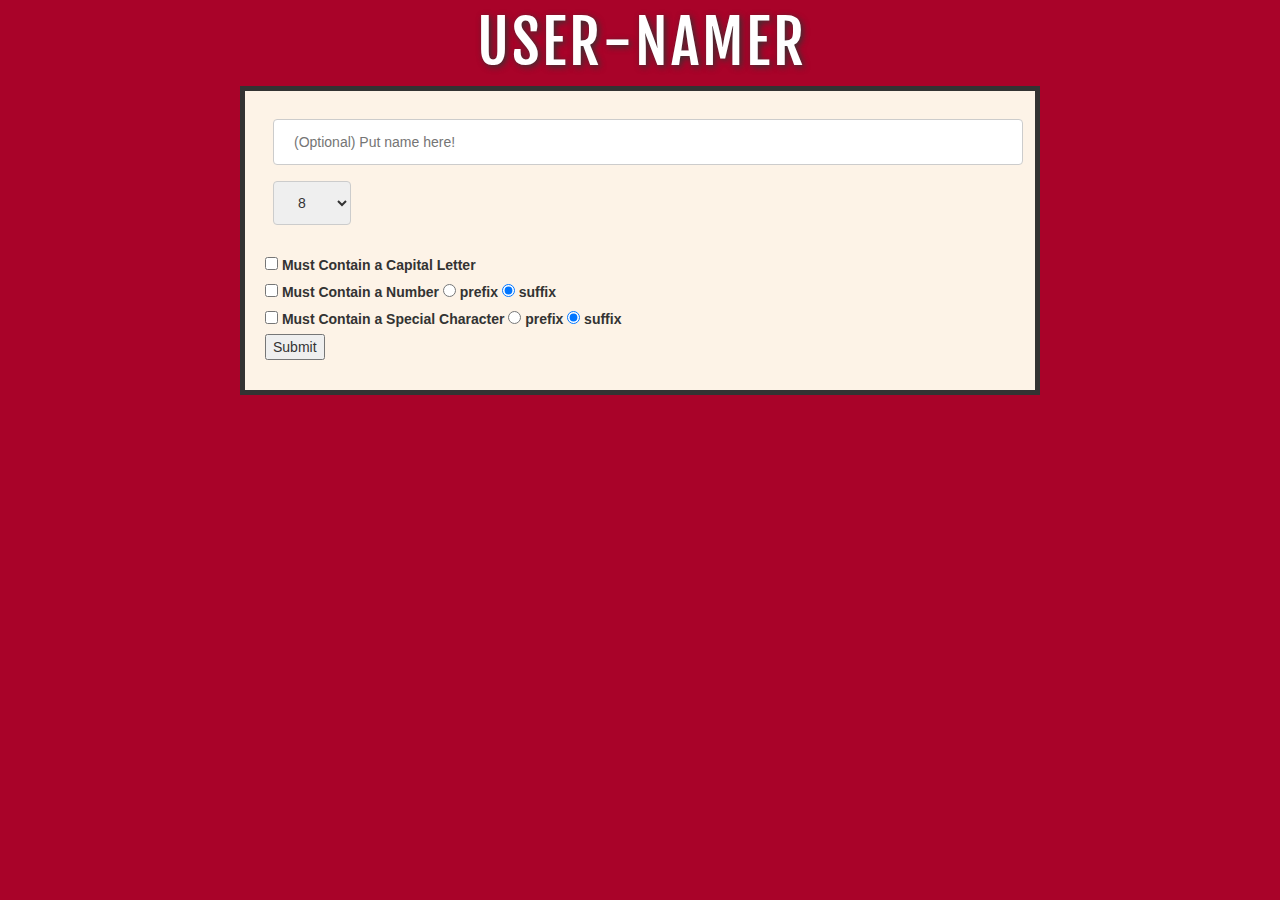
<file: index.html>
<!DOCTYPE html>
<html>
<head>
	<title>User Namer</title>
	<meta name="viewport" content="width=device-width, initial-scale=1" />
	<link rel="stylesheet" type="text/css" href="https://maxcdn.bootstrapcdn.com/bootstrap/3.3.7/css/bootstrap.min.css">
	<link rel="stylesheet" type="text/css" href="usernamer.css">
	
</head>
<body>
		<div class="titleBar">
			<div class="rainbow-text">
				<div class="title-text">
				    <span class="letters" id="a1">u</span>
				    <span class="letters" id="a2">s</span>
				    <span class="letters" id="a3">e</span>
				    <span class="letters" id="a4">r</span>
				    <span class="letters" id="a5">-</span>
				    <span class="letters" id="a6">n</span>
				    <span class="letters" id="a7">a</span>
				    <span class="letters" id="a8">m</span>
				    <span class="letters" id="a9">e</span>
				    <span class="letters" id="a10">r</span>
				</div>
			</div>
		</div>
	<div class="content">
				<div id="inputNamer">
					<input type = "text" name ="username" placeholder = "(Optional) Put name here!" id="username" class="inputName" maxlength="10">
					<select name="textLength" onchange="updateCharLimit(this.value)" id="selectedLimit">
					    	<option>4</option>
					    	<option>5</option>
					    	<option>6</option>
					    	<option>7</option>
					    	<option selected>8</option>
					    	<option>9</option>
					    	<option>10</option>
					    	<option>11</option>
					    	<option>12</option>
			    	</select>
			    </div>
			<div>
				<br>
				<input type="checkbox" id="containACapital">
				<label for="containACapital">Must Contain a Capital Letter</label>
				<br>

				<input type="checkbox" id="containANumber" onclick="adjustLimit()">
				<label for="containANumber">Must Contain a Number</label>

				<input type="radio" name="numberPlace" id="prefix">
				<label for="prefix">prefix</label>

				<input type="radio" name="numberPlace" id="suffix" checked>
				<label for="prefix">suffix</label>
				<br>

				<input type="checkbox" id="containASpecial"onclick="adjustLimit()">
				<label for="containASpecial">Must Contain a Special Character</label>

				<input type="radio" name="specialPlace" id="sprefix">
				<label for="prefix">prefix</label>

				<input type="radio" name="specialPlace" id="ssuffix" checked>
				<label for="prefix">suffix</label>
			</div>

			<input type = "submit" name="Submit!" class=".btn-style" onclick="getBaseString()">
			<p id="displayName"></p>

			<div id="generatedNames"></div>

	</div>
	<script src="https://code.jquery.com/jquery-3.2.1.js"   integrity="sha256-DZAnKJ/6XZ9si04Hgrsxu/8s717jcIzLy3oi35EouyE="   crossorigin="anonymous"></script>
	<script type="text/javascript" src="usernamer.js"></script>
</body>
</html>
</file>
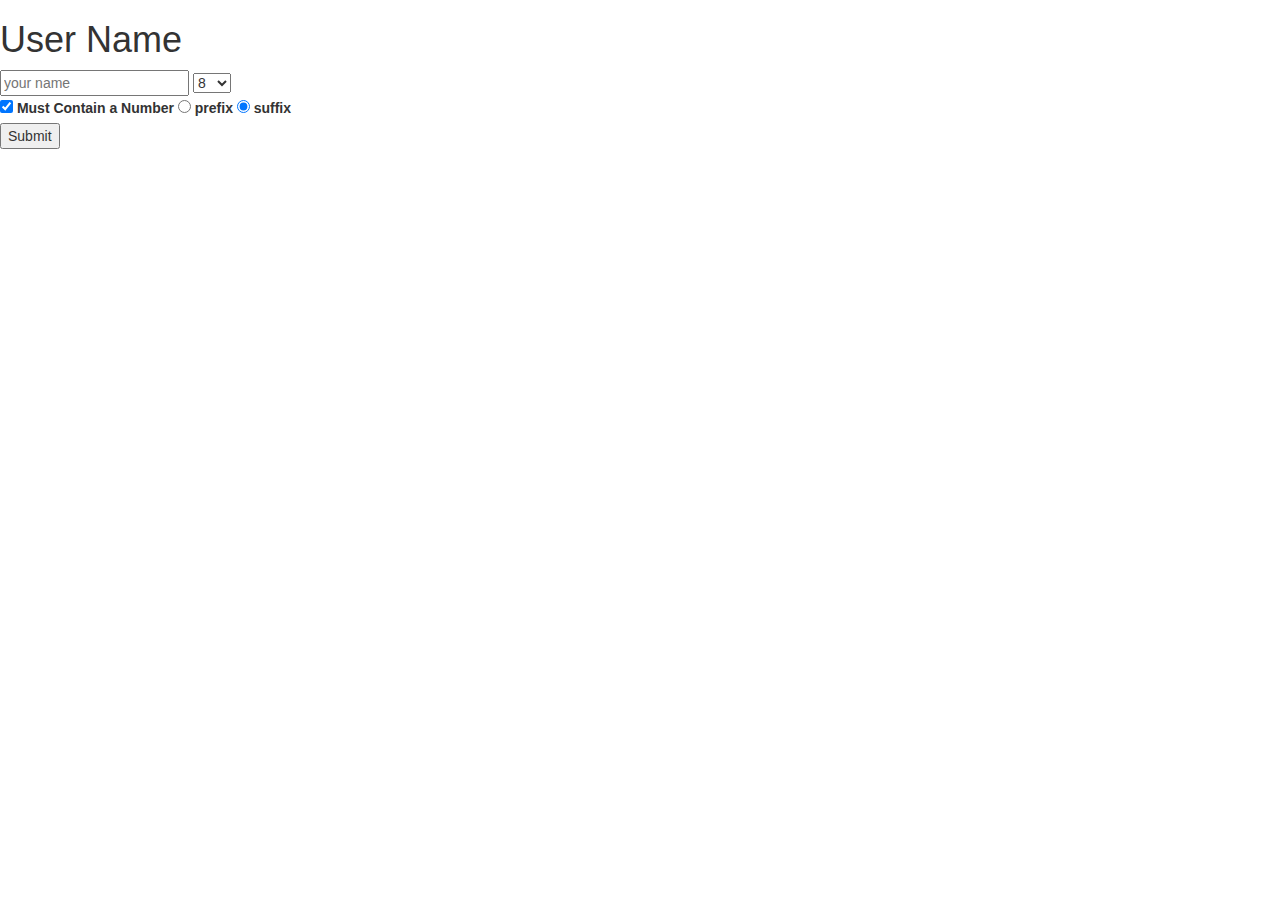
<file: main.html>
<!DOCTYPE html>
<html>
<head>
	<title>User Name</title>
	<link rel="stylesheet" type="text/css" href="https://maxcdn.bootstrapcdn.com/bootstrap/3.3.7/css/bootstrap.min.css">
</head>
<body>

<h1>User Name</h1>
<form action="" method="GET">
	<div>
		<input type = "text" name ="username" placeholder = "your name" id="username">
		<select name="textLength" onchange="hide(this.value)">
	    	<option>4</option>
	    	<option>5</option>
	    	<option>6</option>
	    	<option>7</option>
	    	<option selected>8</option>
	    	<option>9</option>
	    	<option>10</option>
	    	<option>11</option>
	    	<option>12</option>
	    	<option>13</option>
	    	<option>14</option>
	    	<option>15</option>
	    	<option>16</option>
	    	<option>17</option>
	    	<option>18</option>
	    	<option>19</option>
	    	<option>20</option>
    	</select>
	</div>
	<div>
		<input type="checkbox" id="containANumber" checked onclick="setRadioBtn()">
		<label for="containANumber">Must Contain a Number</label>

		<input type="radio" name="numberPlace" id="prefix">
		<label for="prefix">prefix</label>

		<input type="radio" id="suffix" name="numberPlace" checked>
		<label for="prefix">suffix</label>
	</div>
	<input type = "button" value = "Submit" onclick = "getBaseString()">
</form>
<p><p>
<script type="text/javascript" src="main.js"></script>
</body>
</html>
</file>
<file: usernamer.css>
/* Title CSS */
@import url(https://fonts.googleapis.com/css?family=Fjalla+One);

.titleBar {
  font-family: 'Fjalla One', sans-serif;
  width: 100%;
  height: 100%;
  overflow: hidden;
  background: rgb(169, 3, 41);
  /* Old browsers */
  /* IE9 SVG, needs conditional override of 'filter' to 'none' */
  /*background: radial-gradient(ellipse at center, rgba(169, 3, 41, 1) 0%, rgba(143, 2, 34, 1) 44%, rgba(109, 0, 25, 1) 100%);*/
  /* W3C */
  filter: progid: DXImageTransform.Microsoft.gradient( startColorstr='#a90329', endColorstr='#6d0019', GradientType=1);
  /* IE6-8 fallback on horizontal gradient */
}

.rainbow-text {
  text-transform: uppercase;
  top: 50%;
  display: block;
  left: 50%;
}

.title-text {
  text-align: center;
}

.title-text span.letters {
  font-size: 6rem;
}

#a1 {
  -webkit-animation-delay: .1s;
  /* Chrome, Safari, Opera */
  animation-delay: .1s;
}

#a2 {
  -webkit-animation-delay: .2s;
  /* Chrome, Safari, Opera */
  animation-delay: .2s;
}

#a3 {
  -webkit-animation-delay: .3s;
  /* Chrome, Safari, Opera */
  animation-delay: .3s;
}

#a4 {
  -webkit-animation-delay: .4s;
  /* Chrome, Safari, Opera */
  animation-delay: .4s;
}

#a5 {
  -webkit-animation-delay: .5s;
  /* Chrome, Safari, Opera */
  animation-delay: .5s;
}

#a6 {
  -webkit-animation-delay: .6s;
  /* Chrome, Safari, Opera */
  animation-delay: .6s;
}

#a7 {
  -webkit-animation-delay: .7s;
  /* Chrome, Safari, Opera */
  animation-delay: .7s;
}

#a8 {
  -webkit-animation-delay: .8s;
  /* Chrome, Safari, Opera */
  animation-delay: .8s;
}

#a9 {
  -webkit-animation-delay: .9s;
  /* Chrome, Safari, Opera */
  animation-delay: .9s;
}

#a10 {
  -webkit-animation-delay: 1s;
  /* Chrome, Safari, Opera */
  animation-delay: 1s;
}

.letters {
  color: #FFF;
  text-shadow: 2px 2px 6px #333;
  animation: color-changer 6s infinite;
  transition: color-changer ease-in-out;
}

@keyframes color-changer {
  33% {
    color: #EE0BF5;
  }
  /* #EE0BF5 cctv*/
  66% {
    color: #00CCFF;
  }
  /* #00CCFF marine */
  100% {
    color: #FFF;
  }
  /* #66F50B radio */
}

@-webkit-keyframes color-changer {
  33% {
    color: #EE0BF5;
  }
  /* #EE0BF5 cctv*/
  66% {
    color: #00CCFF;
  }
  /* #00CCFF marine */
  100% {
    color: #FFF;
  }
  /* #66F50B radio */
} 
/* Title CSS End*/

.inputName {
  width: 100%;

}

.content {
    max-width: 800px;
    margin: auto;
    background: #FDF3E7;
    padding: 20px;
    border-style: solid;
    border-width: 5px;
}

body {
  background: rgb(169, 3, 41);
}
/*
.myButton {
	-moz-box-shadow: 0px 1px 0px 0px #fff6af;
	-webkit-box-shadow: 0px 1px 0px 0px #fff6af;
	box-shadow: 0px 1px 0px 0px #fff6af;
	background:-webkit-gradient(linear, left top, left bottom, color-stop(0.05, #ffec64), color-stop(1, #ffab23));
	background:-moz-linear-gradient(top, #ffec64 5%, #ffab23 100%);
	background:-webkit-linear-gradient(top, #ffec64 5%, #ffab23 100%);
	background:-o-linear-gradient(top, #ffec64 5%, #ffab23 100%);
	background:-ms-linear-gradient(top, #ffec64 5%, #ffab23 100%);
	background:linear-gradient(to bottom, #ffec64 5%, #ffab23 100%);
	filter:progid:DXImageTransform.Microsoft.gradient(startColorstr='#ffec64', endColorstr='#ffab23',GradientType=0);
	background-color:#ffec64;
	-moz-border-radius:6px;
	-webkit-border-radius:6px;
	border-radius:6px;
	border:1px solid #ffaa22;
	display:inline-block;
	cursor:pointer;
	color:#333333;
	font-family:Arial;
	font-size:15px;
	font-weight:bold;
	padding:6px 24px;
	text-decoration:none;
	text-shadow:0px 1px 0px #ffee66;
}
.myButton:hover {
	background:-webkit-gradient(linear, left top, left bottom, color-stop(0.05, #ffab23), color-stop(1, #ffec64));
	background:-moz-linear-gradient(top, #ffab23 5%, #ffec64 100%);
	background:-webkit-linear-gradient(top, #ffab23 5%, #ffec64 100%);
	background:-o-linear-gradient(top, #ffab23 5%, #ffec64 100%);
	background:-ms-linear-gradient(top, #ffab23 5%, #ffec64 100%);
	background:linear-gradient(to bottom, #ffab23 5%, #ffec64 100%);
	filter:progid:DXImageTransform.Microsoft.gradient(startColorstr='#ffab23', endColorstr='#ffec64',GradientType=0);
	background-color:#ffab23;
}
.myButton:active {
	position:relative;
	top:1px;
}

*/



input[type=text], select {
    padding: 12px 20px;
    margin: 8px;
    display: inline-block;
    border: 1px solid #ccc;
    border-radius: 4px;
    box-sizing: border-box;
}


.btn-style{
  border : solid 1px #000000;
  border-radius : 3px;
  moz-border-radius : 3px;
  -webkit-box-shadow : 0px 0px 2px rgba(0,0,0,1.0);
  -moz-box-shadow : 0px 0px 2px rgba(0,0,0,1.0);
  box-shadow : 0px 0px 2px rgba(0,0,0,1.0);
  font-size : 20px;
  color : #ffffff;
  padding : 1px 17px;
  background : #5f6166;
  background : -webkit-gradient(linear, left top, left bottom, color-stop(0%,#5f6166), color-stop(100%,#00060a));
  background : -moz-linear-gradient(top, #5f6166 0%, #00060a 100%);
  background : -webkit-linear-gradient(top, #5f6166 0%, #00060a 100%);
  background : -o-linear-gradient(top, #5f6166 0%, #00060a 100%);
  background : -ms-linear-gradient(top, #5f6166 0%, #00060a 100%);
  background : linear-gradient(top, #5f6166 0%, #00060a 100%);
  filter : progid:DXImageTransform.Microsoft.gradient( startColorstr='#5f6166', endColorstr='#00060a',GradientType=0 );

}

#generatedNames button {
    background-color: #4CAF50; /* Green */
    border: none;
    color: white;
    padding: 16px 32px;
    text-align: center;
    text-decoration: none;
    display: inline-block;
    font-size: 16px;
    margin: 4px 2px;
    -webkit-transition-duration: 0.4s; /* Safari */
    transition-duration: 0.4s;
    cursor: pointer;
    background-color: white;
    color: black;
    border: 2px solid #777777;
}
</file>
